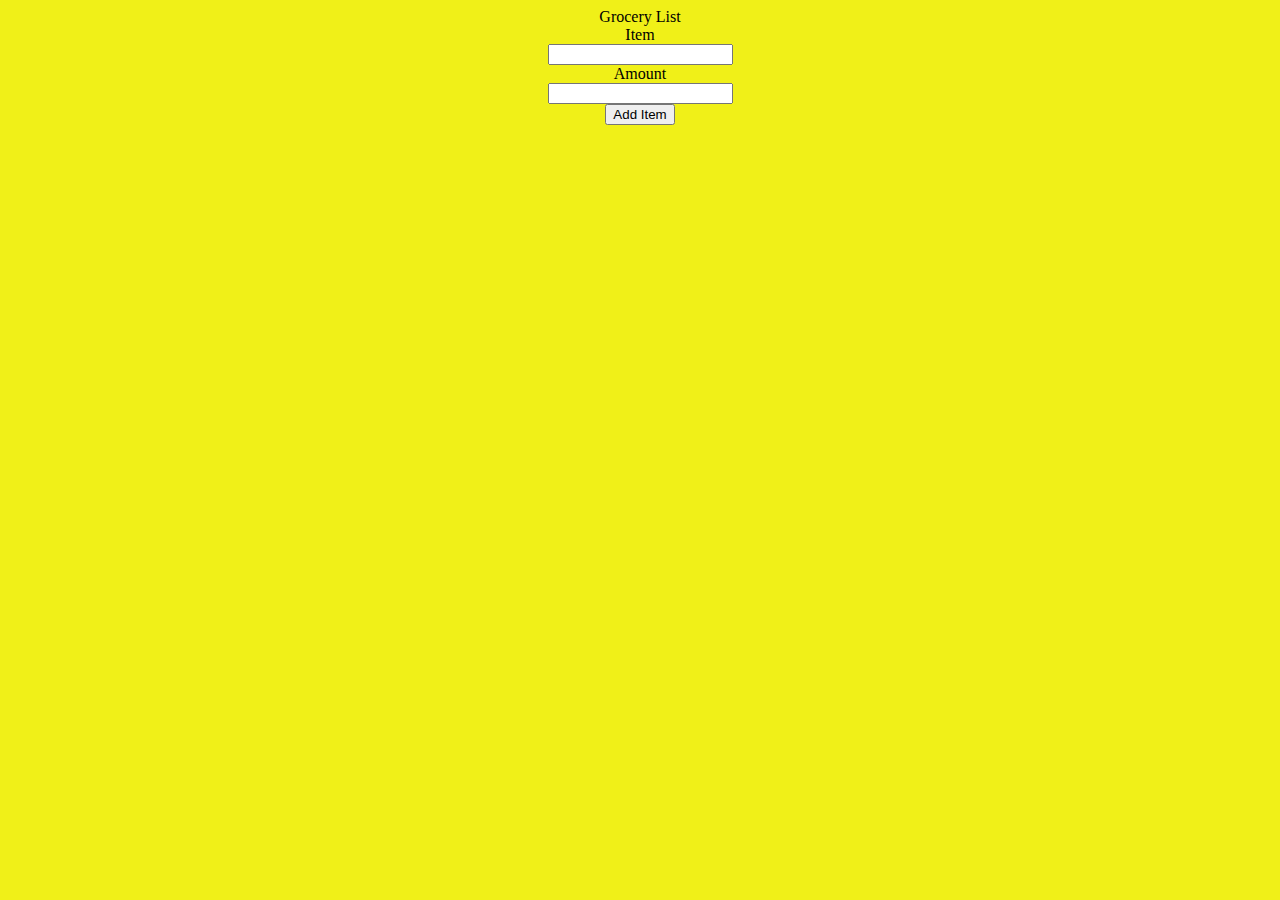
<file: index.html>
<!DOCTYPE html>
<html lang="en">
<head>
    <meta charset="utf-8">
    <title>Shopping List</title>
    <link rel="stylesheet" href="./style.css"/>
    <script src="./script.js"></script>
</head>
<body>
<div class="helloWorld">Grocery List</div>
<section class="grocery-list-section">
<div class="item-form-container">
    <form id="item-form">
        <div class="label-one">
            <label for="item">Item</label>
            <input Type="text" id="item-name">
        </div>
        <div class="label-two">
            <label for="amount">Amount</label>
            <input type="number" id="item-amount">
        </div>
        <button type="submit">Add Item</button>
    </form>
</div>
</section>
<div class="shopping-list-container">
    <ul id="shopping-list"></ul>
</div>

</body>
</html>
</file>
<file: style.css>
body {
  background-color: rgb(240, 240, 24);

  .helloWorld{
    display: flex;
    text-align: center;
    justify-content: center;
  }
}
.grocery-list-section{
  display: flex;
  align-items: center;
  justify-content: center;
  text-align: center;
}
#item-name {
  display: flex;
  align-items: center;
  justify-content: center;
  text-align: center;
}

#item-amount {
  display: flex;
  align-items: center;
  justify-content: center;
}

.shopping-list-container{
  float: left;
}
</file>
